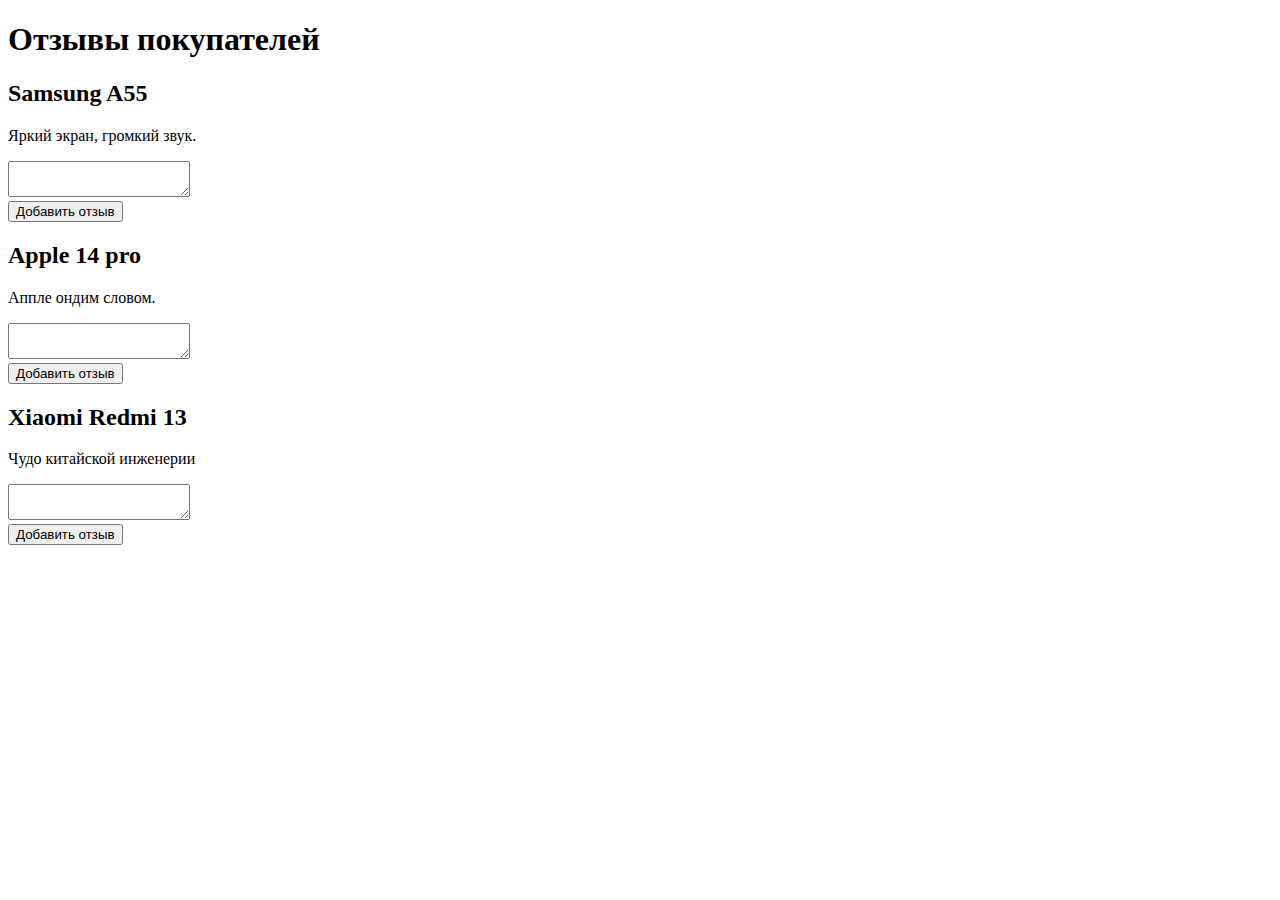
<file: Advanced_JavaScript/HW_2/index.html>
<!DOCTYPE html>
<html lang="en">
<head>
  <meta charset="UTF-8">
  <meta name="viewport" content="width=device-width, initial-scale=1.0">
  <title>Document</title>
  <script src="1.js" defer></script>
  <script src="2.js" defer></script>
</head>

<body>

  <section>
    <h1>Отзывы покупателей</h1>
    <article id="news" class="news">
    </article>
  </section>


</body>

</html>
</file>
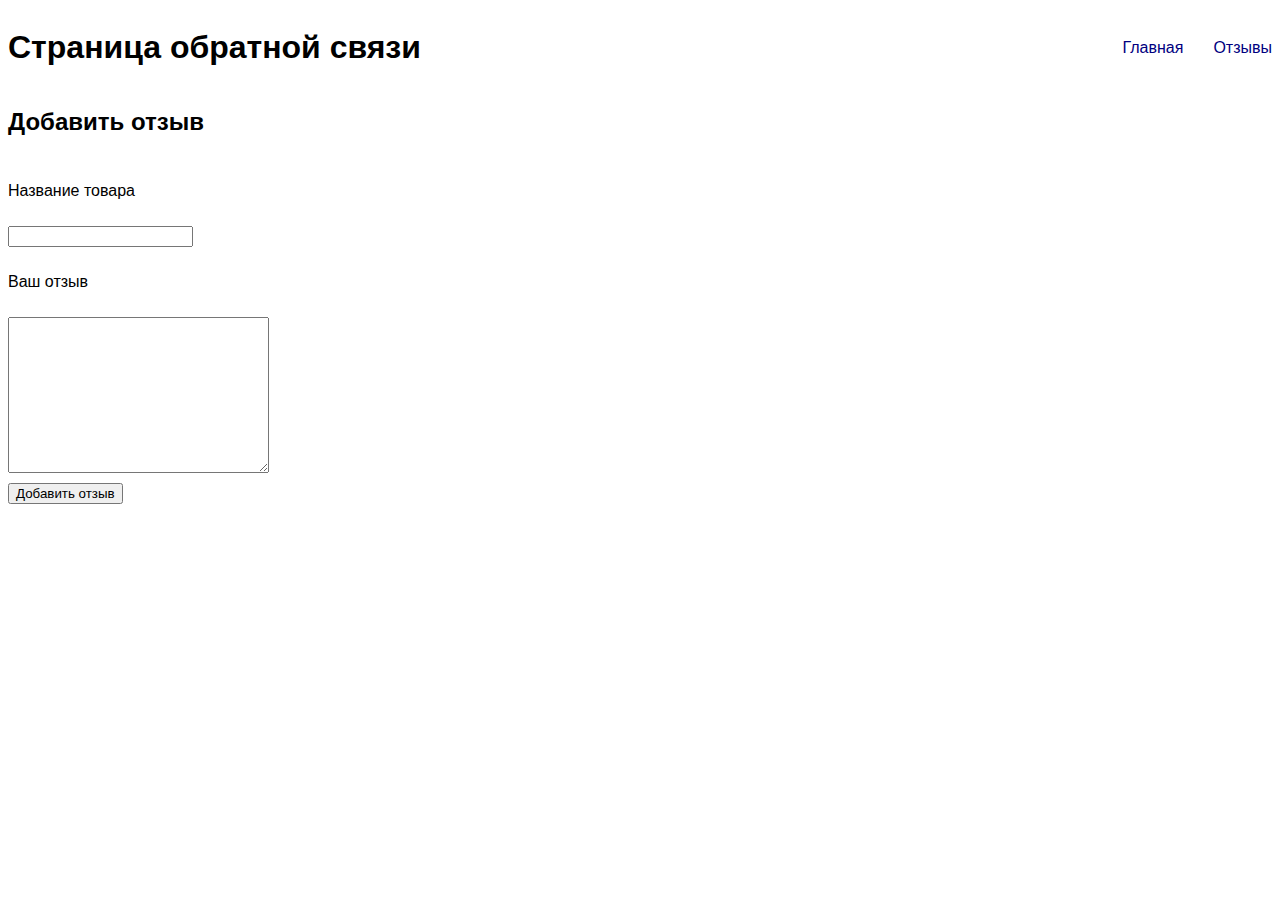
<file: Advanced_JavaScript/HW_3/index.html>
<!DOCTYPE html>
<html lang="en">

<head>
    <meta charset="UTF-8">
    <meta name="viewport" content="width=device-width, initial-scale=1.0">
    <link rel="stylesheet" href="styles.css">
    <title>Отзывы</title>
</head>

<body>
    <header class="header">
        <div class="icon-title-box">
            <h1 class="icon-title-box__title">Страница обратной связи</h1>
        </div>
        <nav class="navigation">
            <ul class="navigation__list">
                <li><a class="navigation__link" href="#">Главная</a></li>
                <li><a class="navigation__link" href="show.html">Отзывы</a></li>
            </ul>
        </nav>
    </header>
    <main class="main">
        <section class="add-review">
            <h2 class="add-review__title">Добавить отзыв</h2>
            <p class="add-review__good">Название товара</p>
            <input class="input" type="text" name="title" id="goodTitle">
            <p class="add-review__good">Ваш отзыв</p>
            <textarea class="input" name="review" id="goodText" cols="30" rows="10"></textarea>
            <button class="button" id="addButton">Добавить отзыв</button>
        </section>
    </main>
    <script src="./script.js"></script>
</body>

</html>
</file>
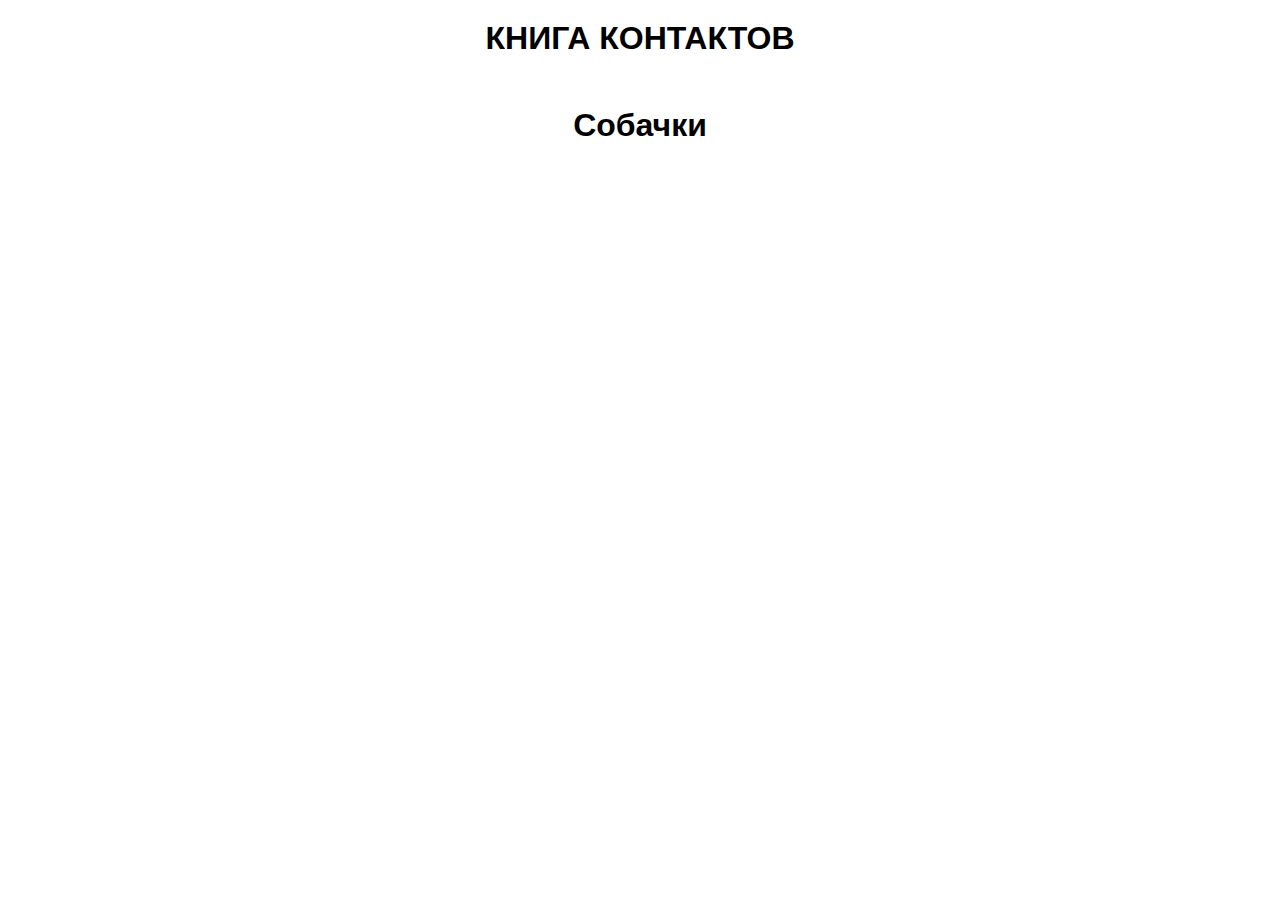
<file: ECMA/HW_4_Final/index.html>
<!DOCTYPE html>
<html lang="en">

<head>
    <meta charset="UTF-8">
    <meta name="viewport" content="width=device-width, initial-scale=1.0">
    <link rel="stylesheet" href="style.css">
    <script src="script.js" defer></script>
    <link rel="stylesheet" href="font-family: 'Inter', sans-serif;
    font-family: 'Lato', sans-serif;">
    <title>Document</title>
</head>

<body>
    <h1 class="head">КНИГА КОНТАКТОВ</h1>
    <main class="contacts">
        <ul class="list" id="userList">
            <!-- Здесь будут отображаться пользователи -->
        </ul>

    </main>

    <h1 class="dogs">Собачки</h1>

    <header class="dog-img">
        <ul class="dogs-list" id="dogImages">
            <!-- Здесь будут отображаться фото dogs -->
        </ul>
    </header>

</body>

</html>
</file>
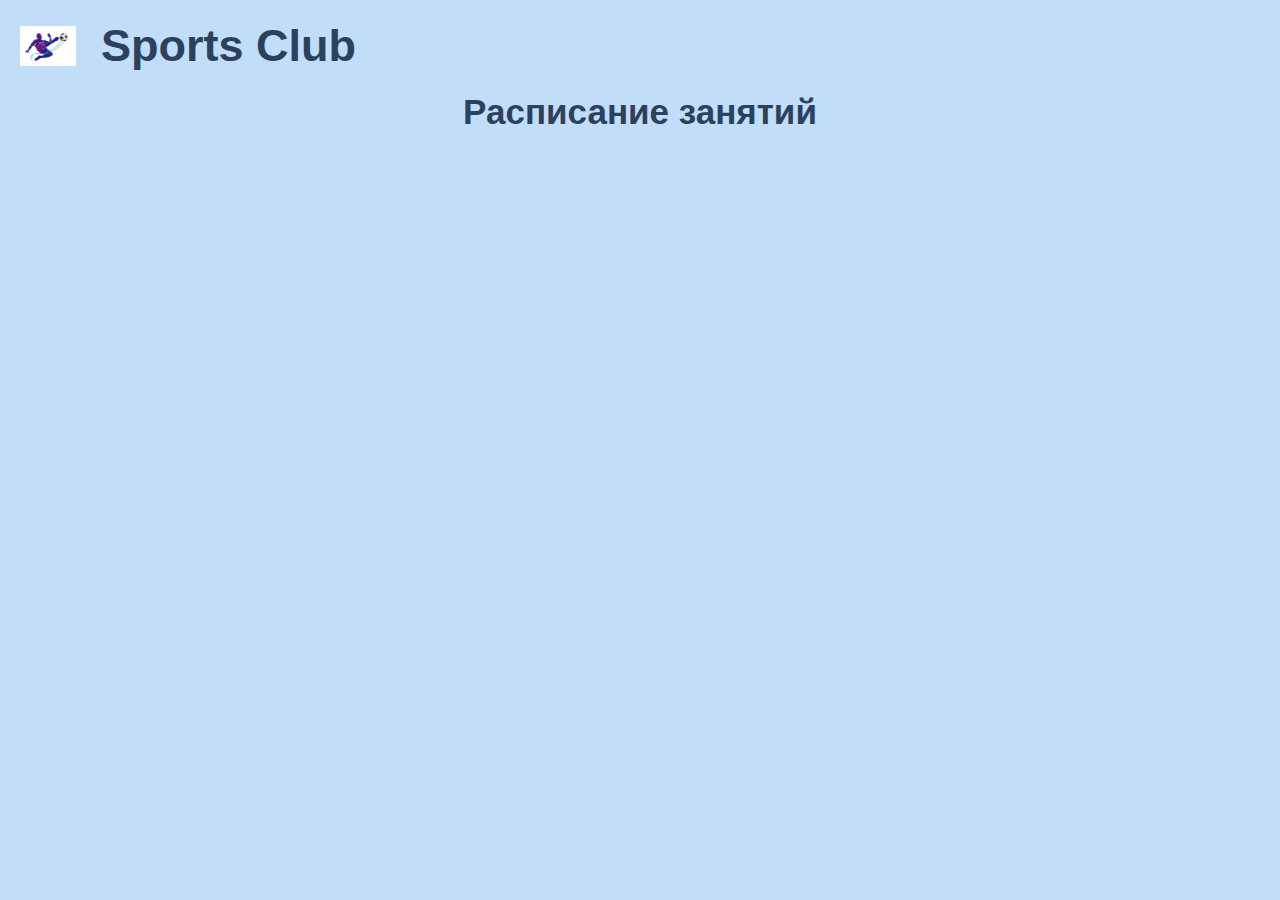
<file: JavaScript _API/HW_1/index.html>
<!DOCTYPE html>
<html lang="ru">
    <head>
        <meta charset="UTF-8">
        <meta name="viewport" content="width=device-width, initial-scale=1.0">
        <title>MUSCLE KING</title>
        <link rel="stylesheet" href="style.css">
        <link rel="stylesheet" href="https://fonts.googleapis.com/css2?family=Lato:wght@300;400;700;900&display=swap">
    </head>
    <body>
                <header class="header">
            <div class="icon-title-box">
                <img class="icon-title-box__logo" src="./img/i.webp" alt="logo">
                <h1 class="icon-title-box__title">Sports Club</h1>
            </div>
        </header>
        <main class="container center">
            <h1 class="title">Расписание занятий</h1>
            <div class="schedule-box"></div>
        </main>
        <script type="module" src="script.js"></script>
    </body>
</html>
</file>
<file: Advanced_JavaScript/HW_3/styles.css>
/* Стили для отзывов */
* {
font-family: 'Lucida Sans', 'Lucida Sans Regular', 'Lucida Grande', 'Lucida Sans Unicode', Geneva, Verdana, sans-serif;
}

a {
    text-decoration: none;
    color: navy;
    
    &:hover {text-decoration: underline;}
}

.header {
    display: flex;
    justify-content: space-between;
    align-items: center;
}

.icon-title-box {
    display: flex;
    align-items: center;
    gap: 30px;
}

.navigation__list {
    list-style-type: none;
    display: flex;
    justify-content: flex-end;
    gap: 30px;
}

.add-review {
    display: flex;
    flex-direction: column; 
    align-items: flex-start;
    gap: 10px;
    width: 50vw;
    min-width: 400px;
}

.product-name-area {
    width: 50%;
    height: 25px;
    border-radius: 4px; 
    border: 1px solid rgb(181, 180, 180);
}

.review-area {
    width: 98.5%;
    height: 250px;
    border-radius: 8px; 
    border: 1px solid rgb(181, 180, 180);
}

.review-item {
    position: relative; /* Добавляем позицию "relative" для позиционирования крестика */
    padding: 10px;
    margin-bottom: 10px;
    background-color: #f2f9ff;
    border-radius: 8px; 
}

.review-item p {
    margin: 0;
}

.add-btn {
    background-color: #499ee0;
    color: #fff;
    border: none;
    padding: 4px 8px;
    /* width: 20px;
    height: 20px; */
    border-radius: 4px;
    align-self: flex-end;
    cursor: pointer; 
}

/* Стили для кнопки удаления */
.delete-button {
    /* position: absolute; */
    top: 5px;
    right: 5px;
    background-color: #de6a5d;
    color: #fff;
    border: none;
    cursor: pointer;
}

.delete-button:hover {
    background-color: #e42914;
    color: #fff;
}
</file>
<file: ECMA/HW_4_Final/style.css>
* {
    padding: 0;
    margin: 0;
    font-family: 'Inter', sans-serif;
    font-family: 'Lato', sans-serif;
}


.head, .dogs {
    text-align: center;
    padding-bottom: 30px;
    padding-top: 20px;
}

.contacts {
    display: grid;
    grid-template-columns: repeat(2, minmax(auto, 30%));
    justify-content: center;
    gap: 20px;
    text-align: right;
    margin-left: 20px;
    
}


button {
    margin-left: 40px;
    text-align: right;
    border: 5px color=black;
    text-decoration: double;
    margin-bottom: 5px;
}

button:hover {
    background-color: red;
}



img {
    width: 500px;
    height: 500px;
    display: flex;
    margin-bottom: 5px;
    padding-left: 400px;
   
}
</file>
<file: JavaScript _API/HW_1/style.css>
* {
    margin: 0;
    padding: 0;
    box-sizing: border-box;
}

body {
    background: rgba(54, 141, 228, 0.3);
    font-family: "Audiowide", sans-serif;
}

.header {
    display: flex;
    flex-direction: row;
    padding: 20px;
}

.icon-title-box {
    display: flex;
    flex-direction: row;
    gap: 25px;
    align-items: center;
}

.icon-title-box__logo {
    width: 56px;
    height: auto;
}

.icon-title-box__title {
    font-size: 45px;
    color: #2B415E;
}

.center {
    padding-left: calc(50% - 570px);
    padding-right: calc(50% - 570px);
}

.schedule-box {
    display: grid;
    grid-template-columns: repeat(3, 380px);
    gap: 10px;
}

.title {
    font-size: 35px;
    color: #2B415E;
    text-align: center;
    opacity: 3;
}

.schedule_item-box {
    border: 2px solid #2B415E;
    padding: 10px;
}

p {
    margin-bottom: 10px;
}

.schedule_item-title, .schedule_item-time {
    font-size: 20px;
    color: #2B415E;
    font-weight: bold;
}

.schedule_item-maxnumber, .schedule_item-currentnumber {
    font-size: 14px;
    color: #2B415E;
}

span {
    font-size: 20px;
    font-weight: bold;
}

.button-box {
    display: flex;
    flex-direction: row;
    justify-content: space-between;
}

.button-submit, .button-reject {
    padding: 10px;
    background-color: #2B415E;
    border-radius: 5px;
    color: aliceblue;
    cursor: pointer;
}

.button-submit:hover {
    color: #2B415E;
    background: aliceblue;
    border: 2px solid #2B415E;
    transition: all 0.8s ease-out;
}

.button-reject:hover {
    color: #2B415E;
    background: aliceblue;
    border: 2px solid #2B415E;
    transition: all 0.8s ease-out;
}

.disabled {
    opacity: 0.5;
    pointer-events: none;
}
</file>
